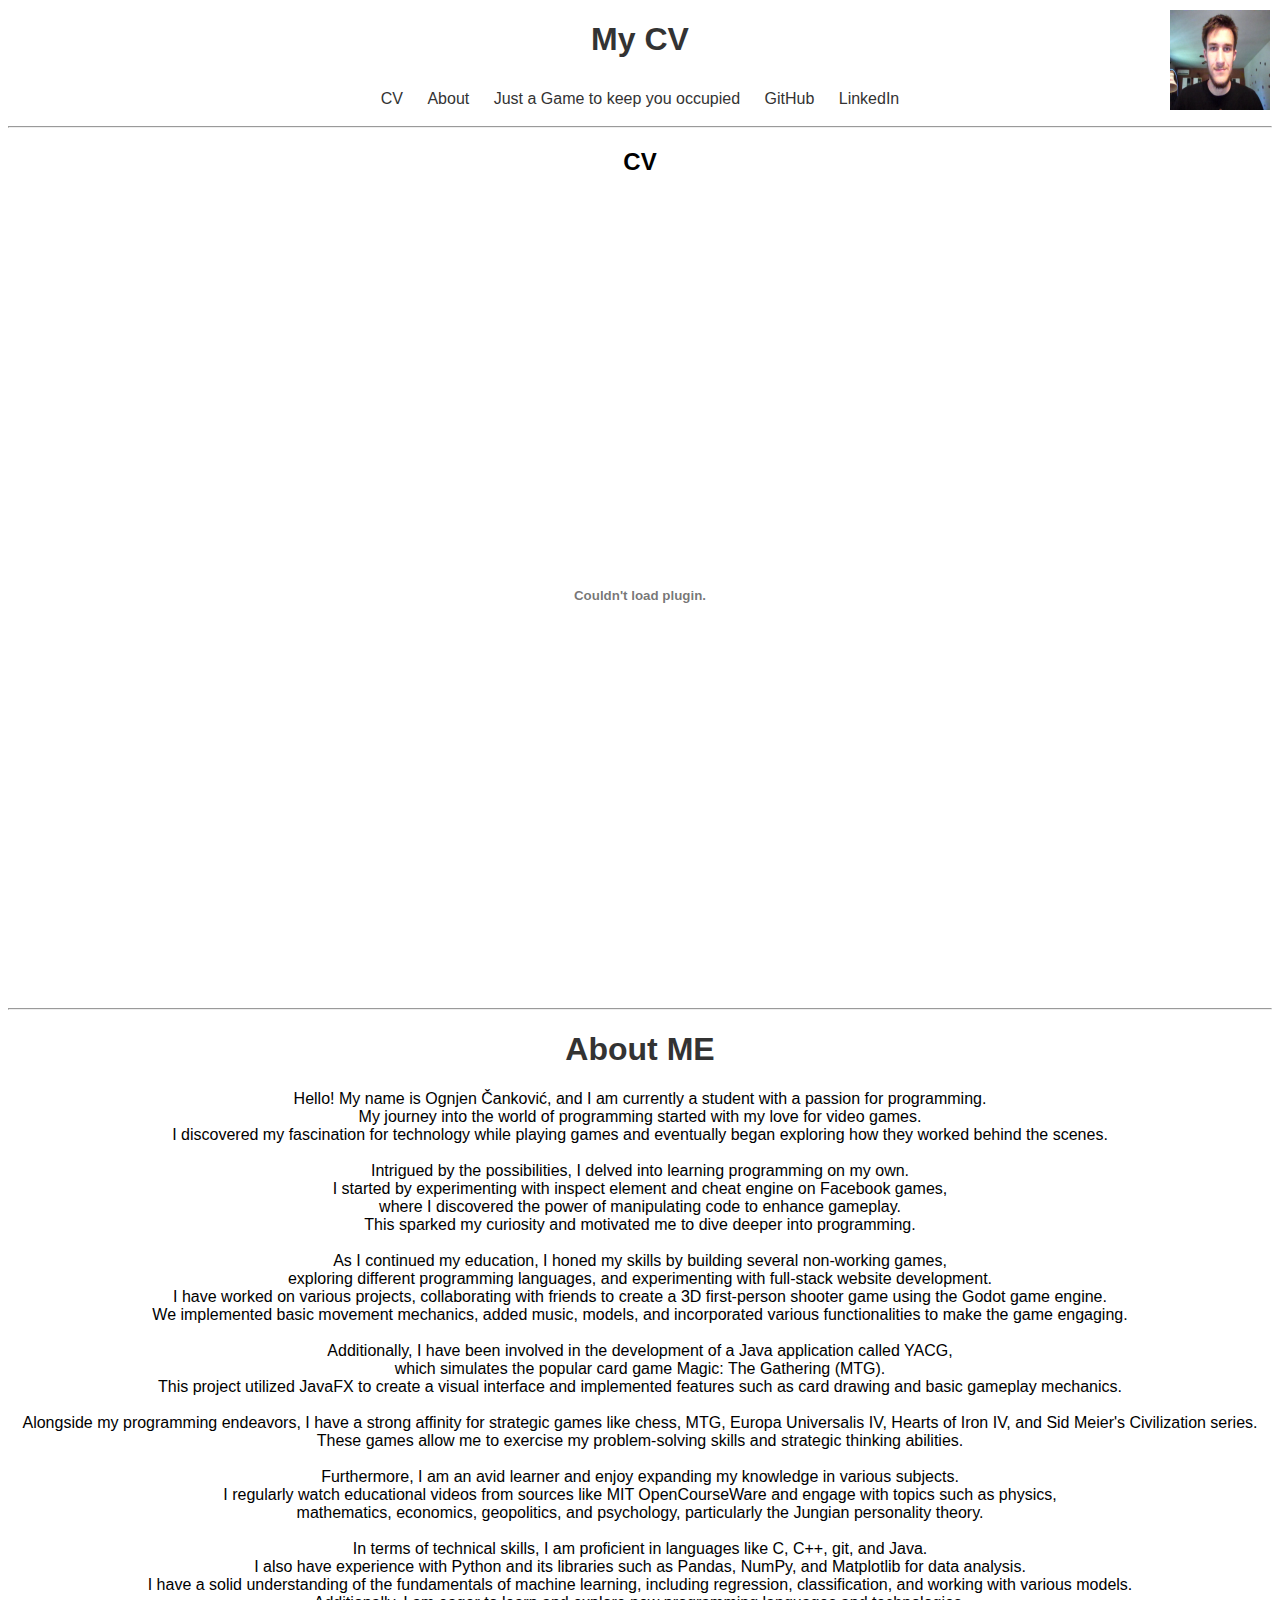
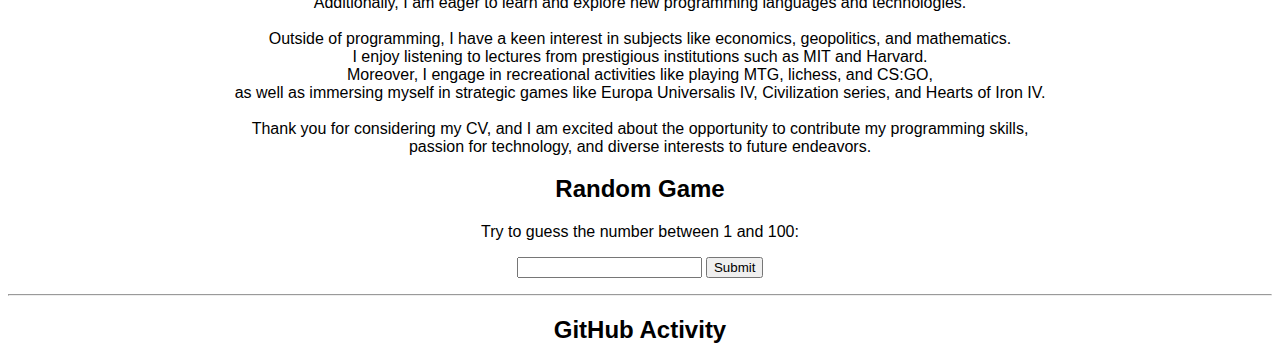
<file: index.html>
<!DOCTYPE html>
<html>
  <head>
    <title>My CV</title>
    <meta charset="UTF-8" />
    <link rel="stylesheet" type="text/css" href="style.css" />
    <script src="actions.js"></script>
  </head>
  <body>
    <div id="header">
      <h1>My CV</h1>
      <ul>
        <li><a href="#cv">CV</a></li>
        <li><a href="#about">About</a></li>
        <li><a href="#random-game">Just a Game to keep you occupied</a></li>
        <li><a href="https://github.com/cane122" target="_blank">GitHub</a></li>
        <li>
          <a href="https://www.linkedin.com/in/ognjen-cankovic-739815134/" target="_blank"
            >LinkedIn</a
          >
        </li>
      </ul>
      <img
        src="slika.jpg"
        alt="Profile Image"
        class="profile-image"
      />
    </div>
    <hr />
    <section id="cv">
      <h2>CV</h2>
      <embed src="CV.docx.pdf" width="66%" height="800px" type="application/pdf" />
    </section>
    <hr />
    <section id="about">
      <h1>About ME</h1>
      <div class="about-section">
        <div id="text-container"></div>
      </div>
    </section>

    <section id="random-game">
      <h2>Random Game</h2>
      <p>Try to guess the number between 1 and 100:</p>
      <input type="number" id="guessInput" />
      <button onclick="checkGuess()">Submit</button>
      <p id="guessResult"></p>
    </section>

    <hr />

    <div class="github-activity">
      <h2>GitHub Activity</h2>
    </div>
  </body>
</html>
</file>
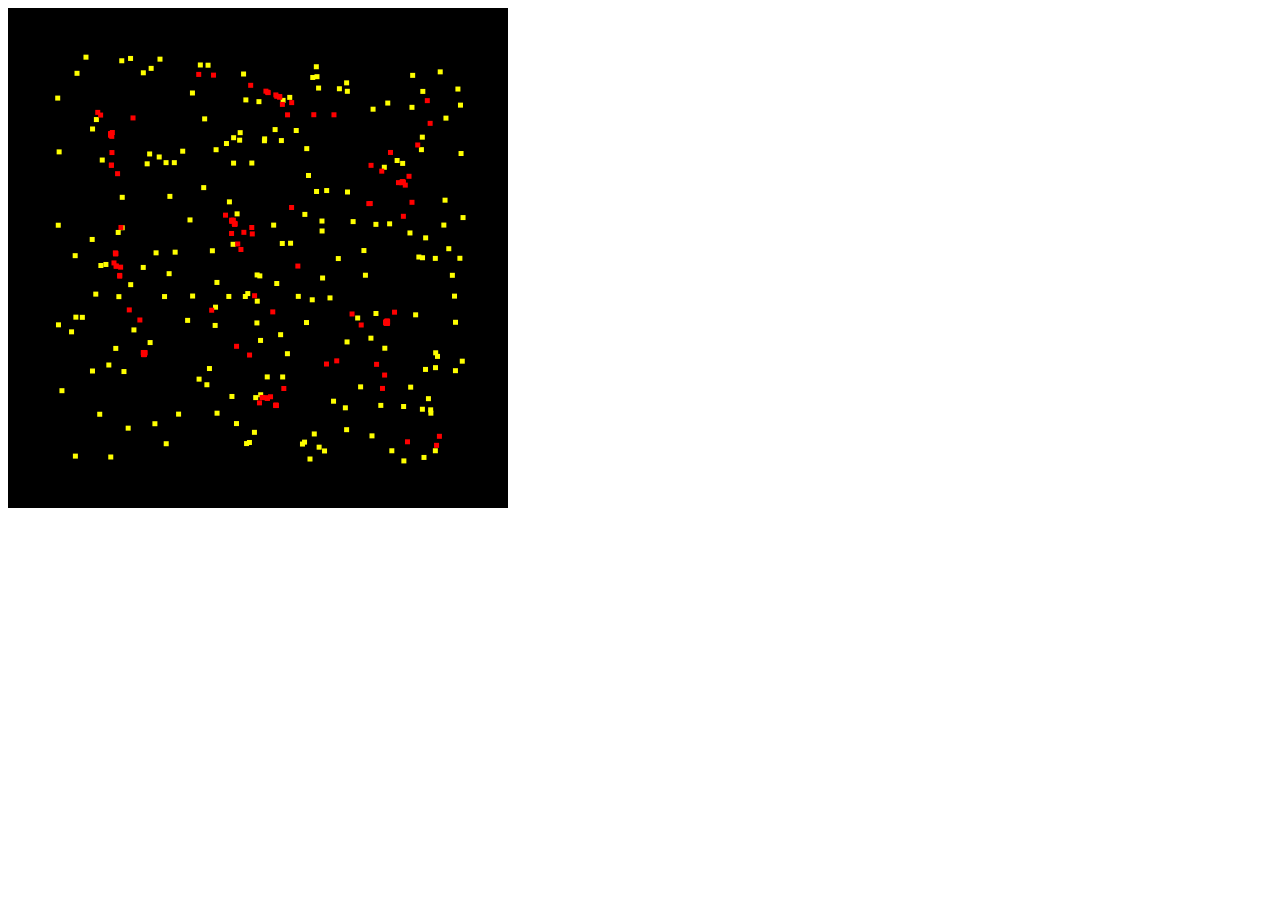
<file: game/game.html>
<!DOCTYPE html>
<html>
  <head></head>
  <body>
    <canvas id="life" width="500" height="500"></canvas>

    <script>
      const canvas = document.getElementById("life");
      const context = canvas.getContext("2d");

      const draw = (x, y, c, s) => {
        context.fillStyle = c;
        context.fillRect(x, y, s, s);
      };

      const particles = [];
      const createParticle = (x, y, c) => {
        return { x, y, vx: 0, vy: 0, color: c };
      };

      const random = () => {
        return Math.random() * 400 + 50;
      };

      const create = (number, color) => {
        const group = [];
        for (let i = 0; i < number; i++) {
          group.push(createParticle(random(), random(), color));
          particles.push(group[i]);
        }
        return group;
      };

      const rule = (par1, par2, g) => {
        for (let i = 0; i < par1.length; i++) {
          const a = par1[i];
          let fx = 0;
          let fy = 0;
          for (let j = 0; j < par2.length; j++) {
            const b = par2[j];
            const dx = a.x - b.x;
            const dy = a.y - b.y;
            const d = Math.sqrt(dx * dx + dy * dy);
            if (d > 0 && d<80) {
              const F = (g * 1) / d;
              fx += F * dx;
              fy += F * dy;
            }
          }
          a.vx = (a.vx + fx)*0.5;
          a.vy = (a.vy + fy)*0.5;
          a.x += a.vx;
          a.y += a.vy;
          if(a.x <= 0 || a.x >= 500){ a.vx *= -1}
          if(a.y <= 0 || a.y >= 500){ a.vy *= -1}

        }
      };

      const yellow = create(200, "yellow");
      const red = create(200,"red");

      const update = () => {
        rule(red, red, -0.1);
        rule(red, yellow, -0.01);
        rule(yellow, red, 0.01);
        context.clearRect(0, 0, canvas.width, canvas.height);
        draw(0, 0, "black", canvas.width);
        for (let i = 0; i < particles.length; i++) {
          draw(particles[i].x, particles[i].y, particles[i].color, 5);
        }
        requestAnimationFrame(update);
      };

      update();
    </script>
  </body>
</html>
</file>
<file: style.css>
body {
    text-align: center;
    font-family: Arial, sans-serif;
}

h1 {
    color: #333;
    text-align: center;
}

ul {
    list-style-type: none;
    margin: 0;
    padding: 0;
    text-align: center;
}

li {
    display: inline-block;
    margin: 10px;
}

a {
    text-decoration: none;
    color: #333;
}
#cv {
    text-align: center;

}
.github-activity {
    margin-top: 20px;
    text-align: center;
}

.profile-image {
    position: absolute;
    top: 10px;
    right: 10px;
    width: 100px;
    height: 100px;
}
</file>
